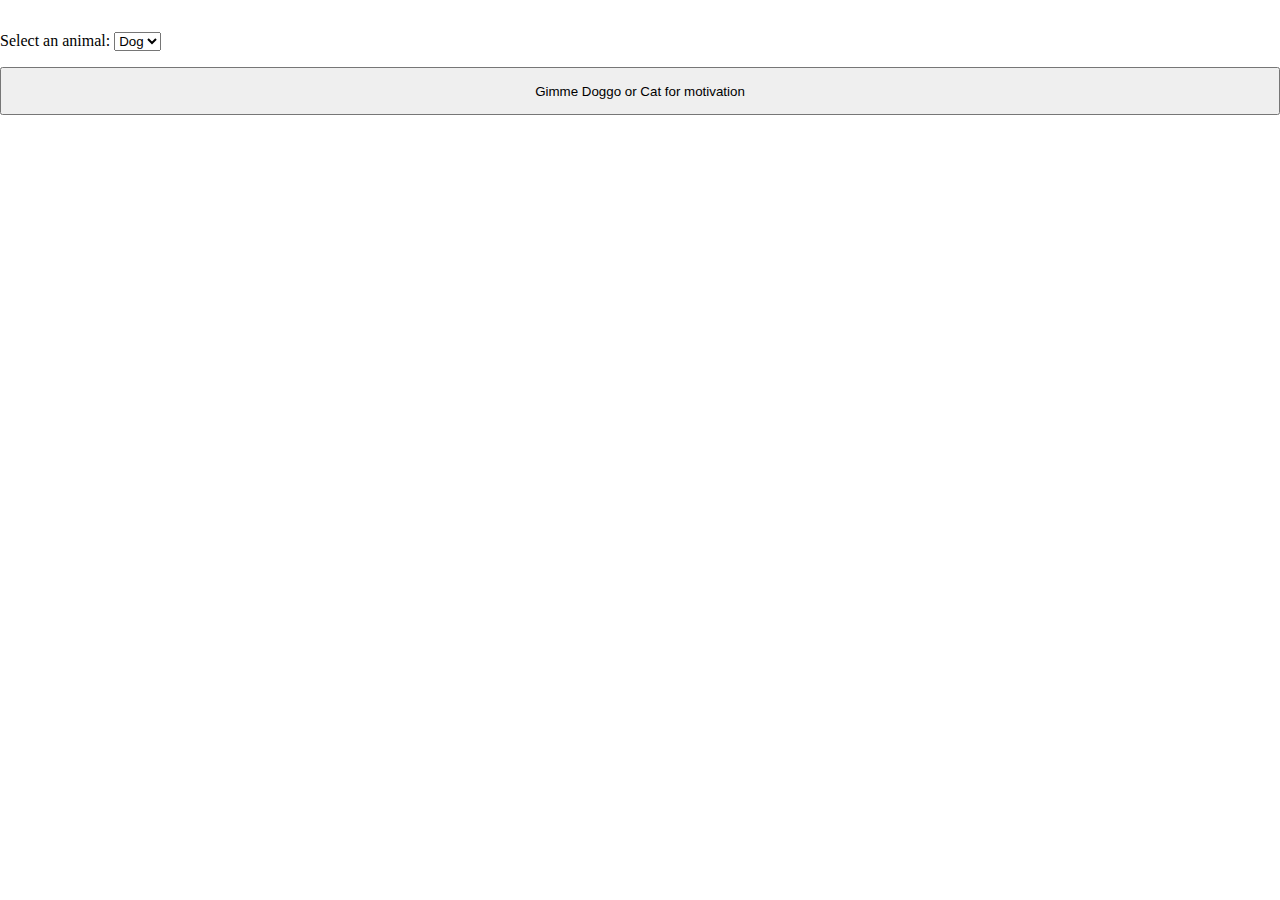
<file: Pet.CEO/index.html>
<!DOCTYPE html>
<html lang="en">
<head>
    <meta charset="UTF-8">
    <meta http-equiv="X-UA-Compatible" content="IE=edge">
    <meta name="viewport" content="width=device-width, initial-scale=1.0">
    <title>Gimme Doggo or Cat</title>
    <link rel="stylesheet" href="styles.css">
</head>
<body>
    <div id="dropdown">
        <label for="animal-select">Select an animal:</label>
        <select id="animal-select">
            <option value="dog">Dog</option>
            <option value="cat">Cat</option>
        </select>
    </div>
    <button id="animal-btn">Gimme Doggo or Cat for motivation</button>
    <div id="animal-target"></div>
    <script src="scripts.js"></script>
</body>
</html>
</file>
<file: Pet.CEO/styles.css>
* {
    box-sizing: border-box;
}

body {
    padding: 0;
    margin: 0;
}

#dropdown {
    margin-top: 2rem;
    margin-bottom: 1rem;
}

#animal-btn {
    position: sticky;
    top: 0;
    z-index: 9999;
    width: 100vw;
    height: 3rem;
}
</file>
